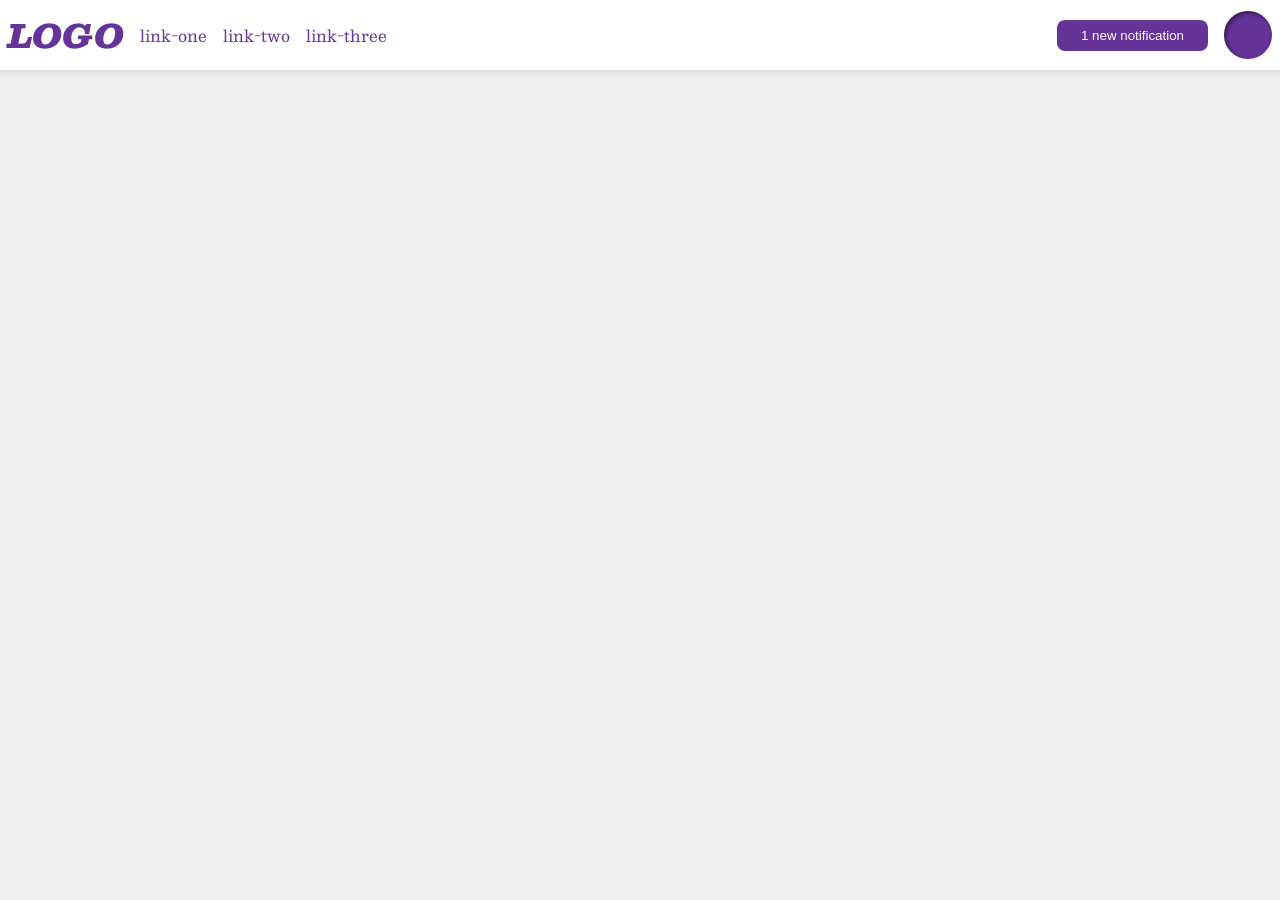
<file: flex/03-flex-header-2/index.html>
<!DOCTYPE html>
<html lang="en">
  <head>
    <meta charset="UTF-8">
    <meta http-equiv="X-UA-Compatible" content="IE=edge">
    <meta name="viewport" content="width=device-width, initial-scale=1.0">
    <title>Flex Header 2</title>
    <link rel="stylesheet" href="style.css">
  </head>
  <body>
    <div class="header">
      <div class="left">
        <div class="logo">
          LOGO
        </div>
        <ul class="links">
          <li><a href="https://google.com">link-one</a></li>
          <li><a href="https://google.com">link-two</a></li>
          <li><a href="https://google.com">link-three</a></li>
        </ul>
      </div>
      <div class="right">
        <button class="notifications">
          1 new notification
        </button>
        <div class="profile-image"></div>
      </div>
    </div>
  </body>
</html>
</file>
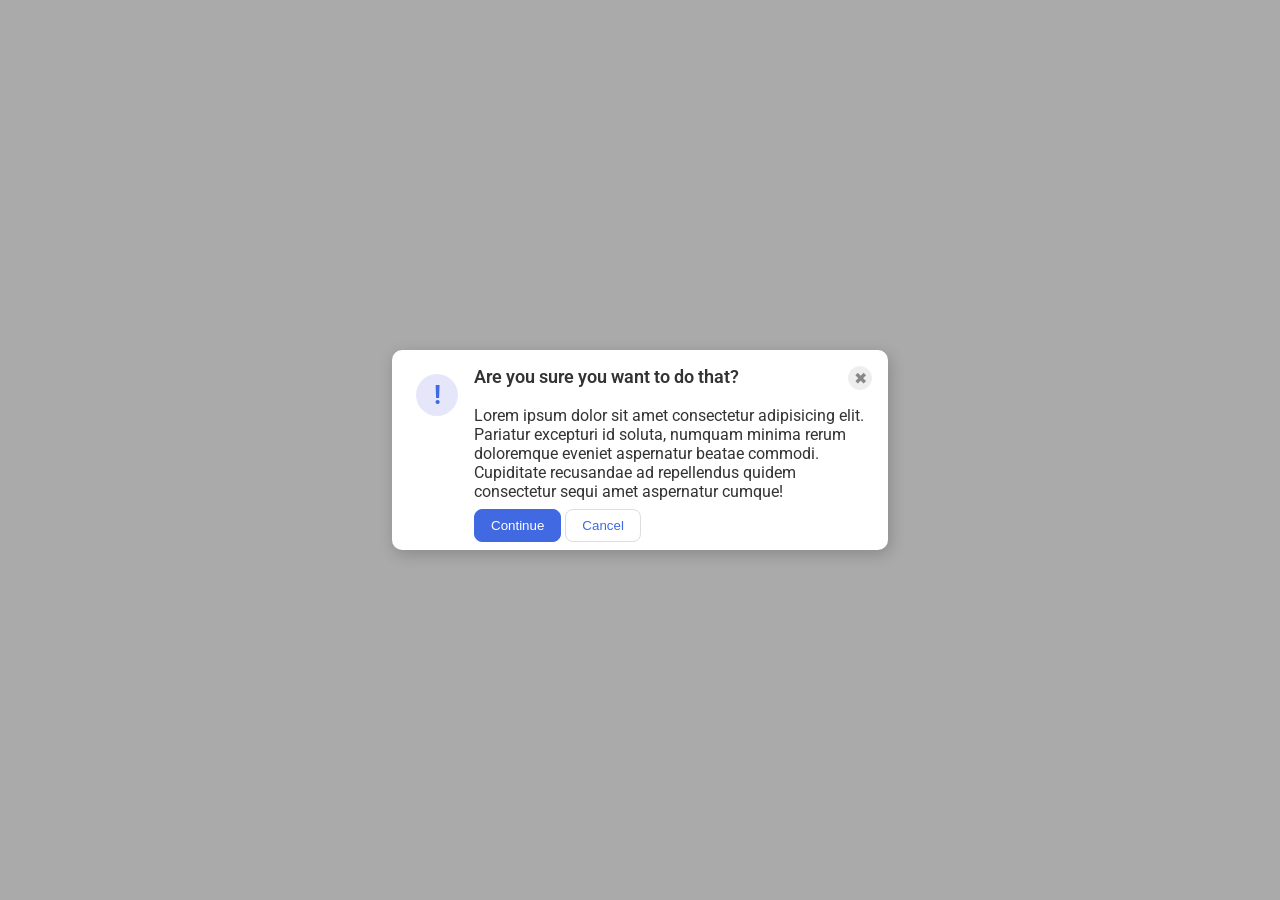
<file: flex/05-flex-modal/index.html>
<!DOCTYPE html>
<html lang="en">
  <head>
    <meta charset="UTF-8">
    <meta http-equiv="X-UA-Compatible" content="IE=edge">
    <meta name="viewport" content="width=device-width, initial-scale=1.0">
    <link rel="stylesheet" href="style.css">
    <title>Modal</title>
  </head>
  <body>
    <div class="modal">
      <div class="icon">!</div>
      <div class="container">
        <div class="header-container">
          <div class="header">Are you sure you want to do that?</div>
          <button class="close-button">✖</button>
        </div>
        <div class="text">Lorem ipsum dolor sit amet consectetur adipisicing elit. Pariatur excepturi id soluta, numquam minima rerum doloremque eveniet aspernatur beatae commodi. Cupiditate recusandae ad repellendus quidem consectetur sequi amet aspernatur cumque!</div>
        <div class="buttons-container">
          <button class="continue">Continue</button>
          <button class="cancel">Cancel</button></div>
      </div>
    </div>
  </body>
</html>
</file>
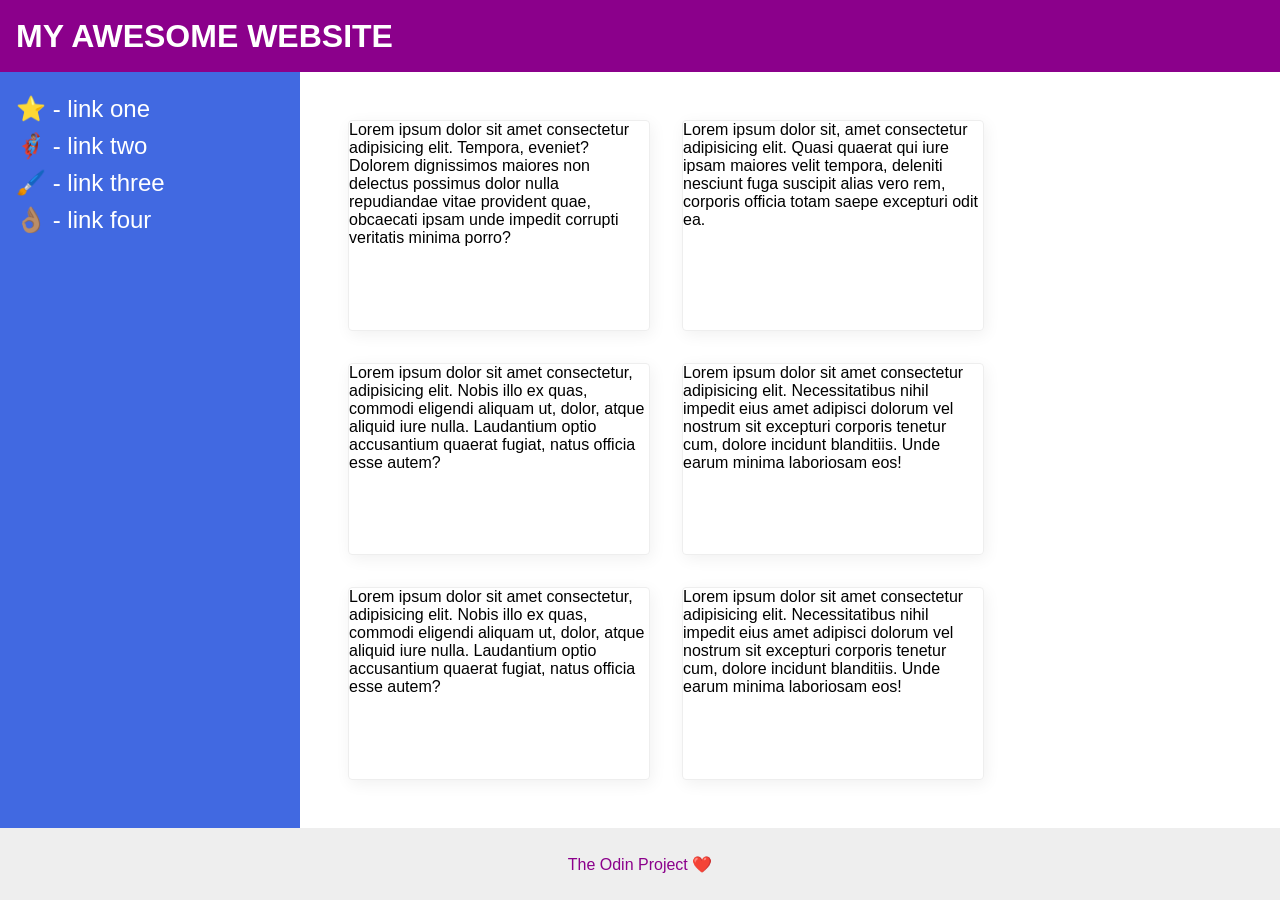
<file: flex/07-flex-layout-2/index.html>
<!DOCTYPE html>
<html lang="en">
  <head>
    <meta charset="UTF-8">
    <meta http-equiv="X-UA-Compatible" content="IE=edge">
    <meta name="viewport" content="width=device-width, initial-scale=1.0">
    <title>The Holy Grail</title>
    <link rel="stylesheet" href="style.css">
  </head>
  <body>
    <div class="header">
      MY AWESOME WEBSITE
    </div>
    
    <div class="content">
      <div class="sidebar">
        <ul>
          <li><a href="#">⭐ - link one</a></li>
          <li><a href="#">🦸🏽‍♂️ - link two</a></li>
          <li><a href="#">🖌️ - link three</a></li>
          <li><a href="#">👌🏽 - link four</a></li>
        </ul>
      </div>
      
      <div class="container-cards">
        <div class="card">Lorem ipsum dolor sit amet consectetur adipisicing elit. Tempora, eveniet? Dolorem dignissimos maiores non delectus possimus dolor nulla repudiandae vitae provident quae, obcaecati ipsam unde impedit corrupti veritatis minima porro?</div>
        <div class="card">Lorem ipsum dolor sit, amet consectetur adipisicing elit. Quasi quaerat qui iure ipsam maiores velit tempora, deleniti nesciunt fuga suscipit alias vero rem, corporis officia totam saepe excepturi odit ea.</div>
        <div class="card">Lorem ipsum dolor sit amet consectetur, adipisicing elit. Nobis illo ex quas, commodi eligendi aliquam ut, dolor, atque aliquid iure nulla. Laudantium optio accusantium quaerat fugiat, natus officia esse autem?</div>
        <div class="card">Lorem ipsum dolor sit amet consectetur adipisicing elit. Necessitatibus nihil impedit eius amet adipisci dolorum vel nostrum sit excepturi corporis tenetur cum, dolore incidunt blanditiis. Unde earum minima laboriosam eos!</div>
        <div class="card">Lorem ipsum dolor sit amet consectetur, adipisicing elit. Nobis illo ex quas, commodi eligendi aliquam ut, dolor, atque aliquid iure nulla. Laudantium optio accusantium quaerat fugiat, natus officia esse autem?</div>
        <div class="card">Lorem ipsum dolor sit amet consectetur adipisicing elit. Necessitatibus nihil impedit eius amet adipisci dolorum vel nostrum sit excepturi corporis tenetur cum, dolore incidunt blanditiis. Unde earum minima laboriosam eos!</div>
      </div>
    </div>

    <div class="footer">
      The Odin Project ❤️
    </div>
  </body>
</html>
</file>
<file: flex/03-flex-header-2/style.css>
/* this is some magical font-importing.  
you'll learn about it later. */
@import url('https://fonts.googleapis.com/css2?family=Besley:ital,wght@0,400;1,900&display=swap');

body {
  margin: 0;
  background: #eee;
  font-family: Besley, serif;
}

.header {
  background: white;
  border-bottom: 1px solid #ddd;
  box-shadow: 0 0 8px rgba(0,0,0,.1);
  display: flex;
  justify-content: space-between;
  padding: 8px;
}

.profile-image {
  background: rebeccapurple;
  box-shadow: inset 2px 2px 4px rgba(0,0,0,.5);
  border-radius: 50%;
  width: 48px;
  height: 48px;
}

.logo {
  color: rebeccapurple;
  font-size: 32px;
  font-weight: 900;
  font-style: italic;
}

button {
  border: none;
  border-radius: 8px;
  background: rebeccapurple;
  color: white;
  padding: 8px 24px;
}

a {
  /* this removes the line under our links */
  text-decoration: none;
  color: rebeccapurple;
}

ul {
  list-style-type: none;
  display: flex;
  margin: 0px;
  padding: 0px;
  gap: 16px;
}

.left, .right {
  display: flex;
  align-items: center;
  gap: 16px;
}
</file>
<file: flex/05-flex-modal/style.css>
@import url('https://fonts.googleapis.com/css2?family=Roboto:wght@400;700&display=swap');

html, body {
  height: 100%;
}

body {
  font-family: Roboto, sans-serif;
  margin: 0;
  background: #aaa;
  color: #333;
  /* I'll give you this one for free lol */
  display: flex;
  align-items: center;
  justify-content: center;
}

.modal {
  background: white;
  width: 480px;
  border-radius: 10px;
  box-shadow: 2px 4px 16px rgba(0,0,0,.2);
  display: flex;
  padding: 8px;
}

.icon {
  color: royalblue;
  font-size: 26px;
  font-weight: 700;
  background: lavender;
  width: 42px;
  height: 42px;
  border-radius: 50%;
  display: flex;
  align-items: center;
  justify-content: center;
  flex-shrink: 0;
  margin: 16px;
}

.close-button {
  background: #eee;
  border-radius: 50%;
  color: #888;
  font-weight: 400;
  font-size: 16px;
  height: 24px;
  width: 24px;
  display: flex;
  align-items: center;
  justify-content: center;
  border: 1px solid #eee;
  padding: 0;
}

button {
  cursor: pointer;
  padding: 8px 16px;
  border-radius: 8px;
}

button.continue {
  background: royalblue;
  border: 1px solid royalblue;
  color: white;
}

button.cancel {
  background: white;
  border: 1px solid #ddd;
  color: royalblue;
}

.header-container {
  display: flex;
  justify-content: space-between;
  margin: 8px;
  margin-left: 0;
}

.header {
  font-size: 18px;
  font-weight: 600;
}

.container {
  display: flex;
  flex-direction: column;
  gap: 8px;
}
</file>
<file: flex/07-flex-layout-2/style.css>
body {
  font-family: -apple-system, BlinkMacSystemFont, 'Segoe UI', Roboto, Oxygen, Ubuntu, Cantarell, 'Open Sans', 'Helvetica Neue', sans-serif;
  margin: 0;
  min-height: 100vh;
  display: flex;
  flex-direction: column;
  justify-content: space-between;
}

.header {
  height: 72px;
  background: darkmagenta;
  color: white;
  font-size: 32px;
  font-weight: 900;
  align-content: center;
  padding-left: 16px;
}

.footer {
  height: 72px;
  background: #eee;
  color: darkmagenta;
  align-content: center;
  text-align: center;
}

.sidebar {
  width: 300px;
  background: royalblue;
  box-sizing: border-box;
  padding: 16px;
  flex-grow: 1;
  flex-shrink: 0;
  font-size: 32px;
}

.card {
  border: 1px solid #eee;
  box-shadow: 2px 4px 16px rgba(0,0,0,.06);
  border-radius: 4px;
  width: 300px;
}

.container-cards {
  display: flex;
  flex-wrap: wrap;
  gap: 32px;
  padding: 48px;
}

.content {
  display: flex;
  flex: 1;
}

ul {
  padding-left: 0;
  margin: 0;
  list-style-type: none;
}

a {
  text-decoration-line: none;
  color: white;
  font-size: 24px;
}
</file>
